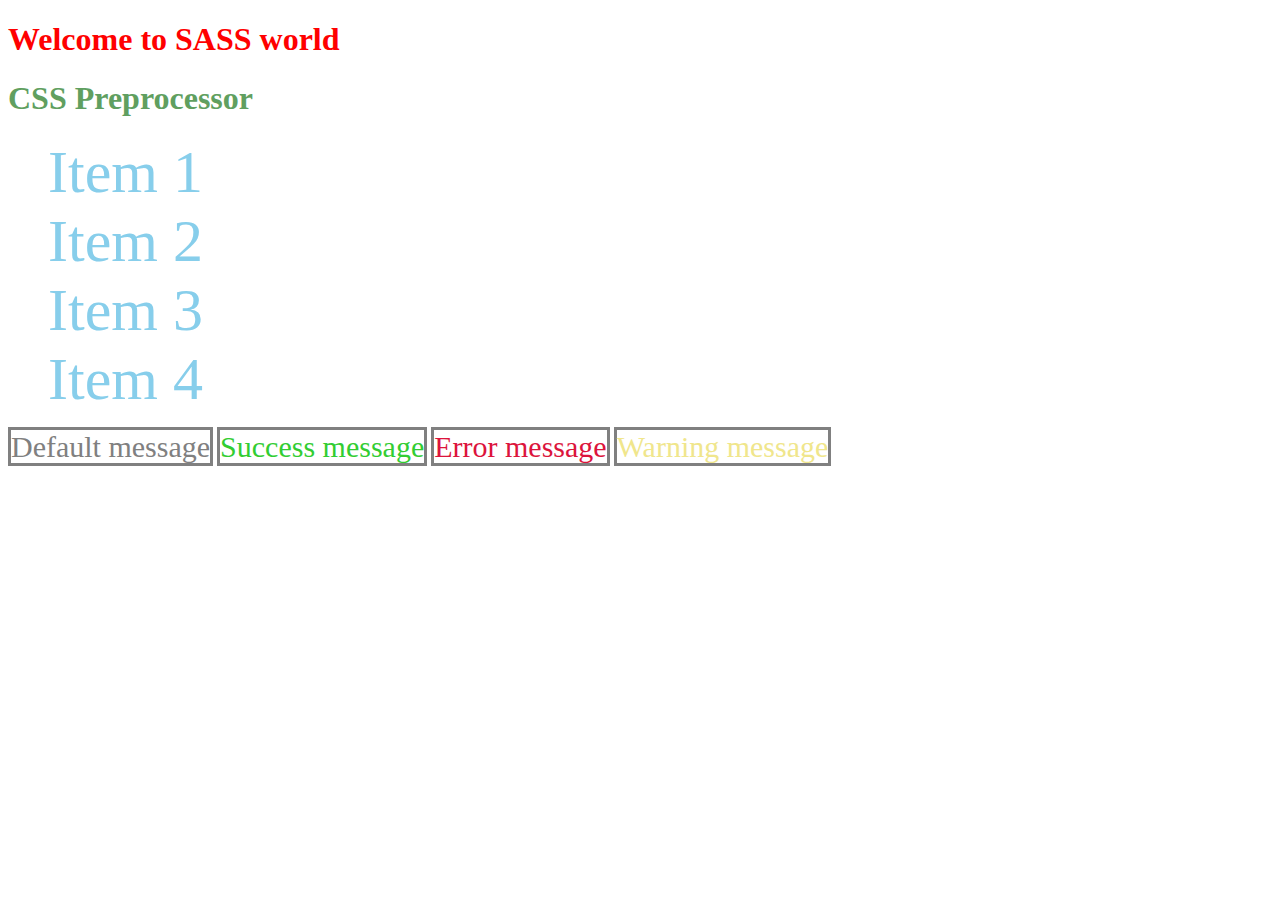
<file: css/content/intro-to-sass/index.html>
<!DOCTYPE html>
<html lang="en">
<head>
  <meta charset="UTF-8">
  <meta name="viewport" content="width=device-width, initial-scale=1.0">
  <title>Document</title>
  <link rel="stylesheet" href="../dist/css/styles.css" />
</head>
<body>
  <h1 class="primary-text">
    Welcome to SASS world
  </h1>

  <h1 class="secondary-text">
    CSS Preprocessor
  </h1>

  <nav>
    <ul>
      <li>Item 1</li>
      <li>Item 2</li>
      <li>Item 3</li>
      <li>Item 4</li>
    </ul>
  </nav>

  <span class="message-default">Default message</span>
  <span class="message-success">Success message</span>
  <span class="message-error">Error message</span>
  <span class="message-warning">Warning message</span>

</body>
</html>
</file>
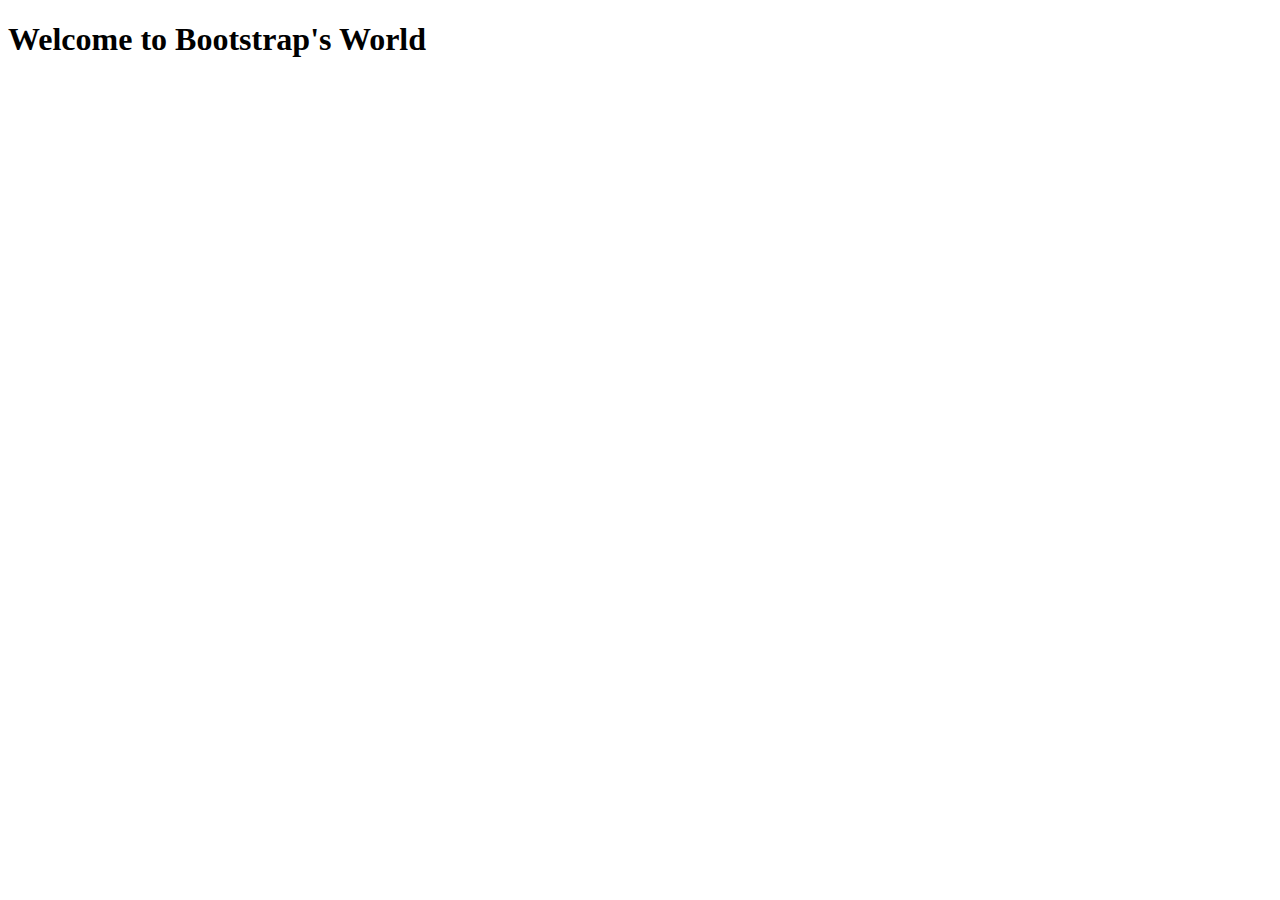
<file: css/content/boostrap-3-utilities.html>
<!DOCTYPE html>
<html lang="en">
  <head>
    <meta charset="UTF-8" />
    <meta name="viewport" content="width=device-width, initial-scale=1.0" />
    <title>Learn Bootstrap Utilities</title>
    <link
      href="https://cdn.jsdelivr.net/npm/bootstrap@5.0.0-beta1/dist/css/bootstrap.min.css"
      rel="stylesheet"
      integrity="sha384-giJF6kkoqNQ00vy+HMDP7azOuL0xtbfIcaT9wjKHr8RbDVddVHyTfAAsrekwKmP1"
      crossorigin="anonymous"
    />
  </head>
  <body>
    <div class="d-flex justify-content-center bg-primary text-white p-5">
      <h1>Welcome to Bootstrap's World</h1>
    </div>
    <script
      src="https://cdn.jsdelivr.net/npm/bootstrap@5.0.0-beta1/dist/js/bootstrap.bundle.min.js"
      integrity="sha384-ygbV9kiqUc6oa4msXn9868pTtWMgiQaeYH7/t7LECLbyPA2x65Kgf80OJFdroafW"
      crossorigin="anonymous"
    ></script>
  </body>
</html>
</file>
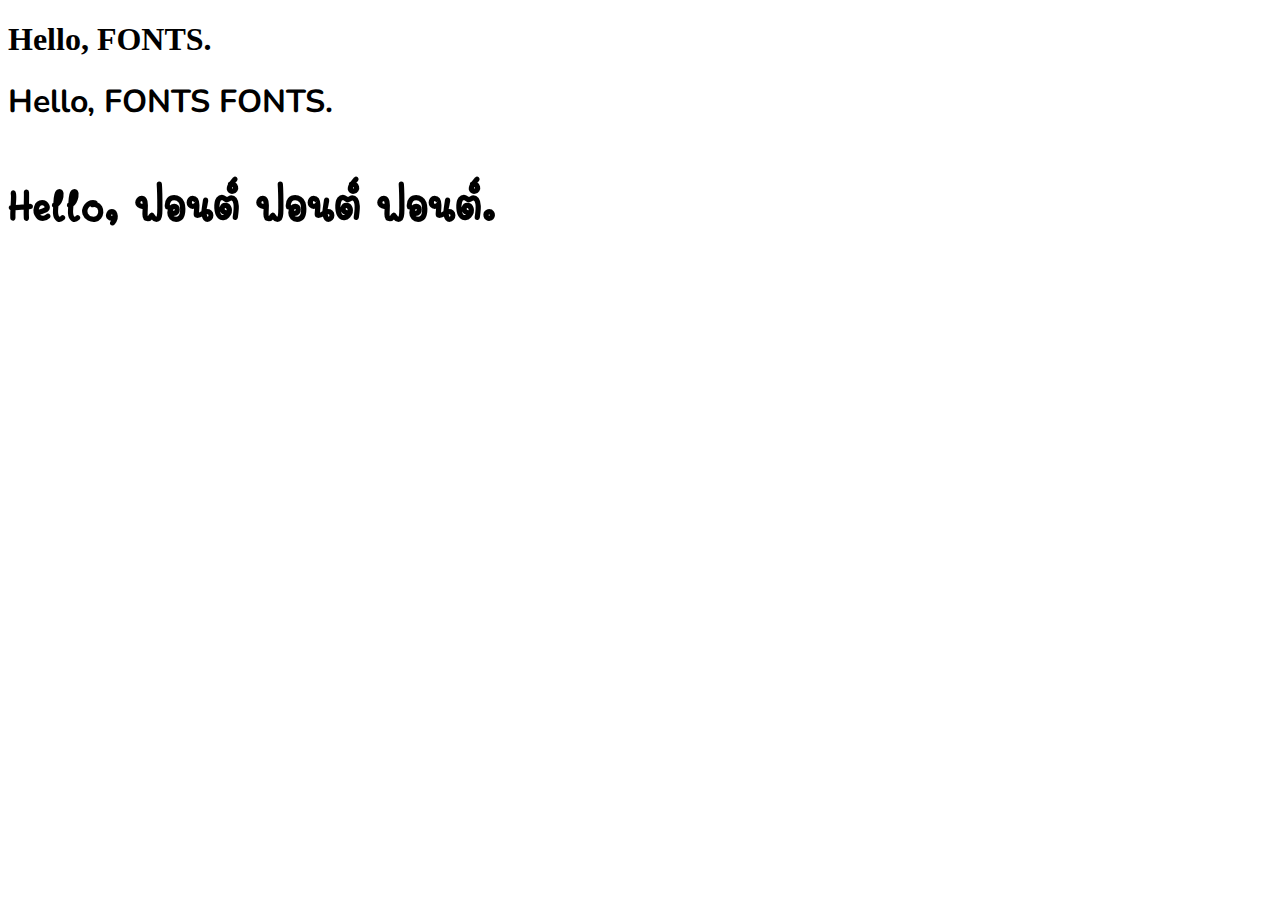
<file: css/content/fonts.html>
<!DOCTYPE html>
<html lang="en">
<head>
  <meta charset="UTF-8">
  <meta name="viewport" content="width=device-width, initial-scale=1.0">
  <link href="https://fonts.googleapis.com/css2?family=Nunito:wght@300;400;900&display=swap" rel="stylesheet">
  <title>FONTS</title>
  <style>
    @font-face {
      font-family: codecamp7;
      src: url(./assets/muffin-regular.otf);
    }

    .welcome-text {
      font-family: Georgia, 'Times New Roman', Times, sans-serif;
    }

    .secondary-welcome-text {
      font-family: 'Nunito', sans-serif;
      font-weight: bold;
    }

    .other-welcome-text {
      font-family: 'codecamp7';
      font-size: 60px;
    }
  </style>
</head>
<body>
  <h1 class="welcome-text">
    Hello, FONTS.
  </h1>

  <h1 class="secondary-welcome-text">
    Hello, FONTS FONTS.
  </h1>

  <h1 class="other-welcome-text">
    Hello, ฟอนต์ ฟอนต์ ฟอนต์.
  </h1>
</body>
</html>
</file>
<file: css/content/dist/css/styles.css>
.primary-text {
  color: red;
}

.secondary-text {
  color: #609f60;
}

nav ul {
  list-style-type: none;
}
nav li {
  font-size: 60px;
  color: skyblue;
}

.message-warning, .message-error, .message-success, .message-default {
  border: 3px solid gray;
  font-size: 30px;
  color: grey;
}

.message-success {
  color: limegreen;
}

.message-error {
  color: crimson;
}

.message-warning {
  color: khaki;
}

/*# sourceMappingURL=styles.css.map */
</file>
